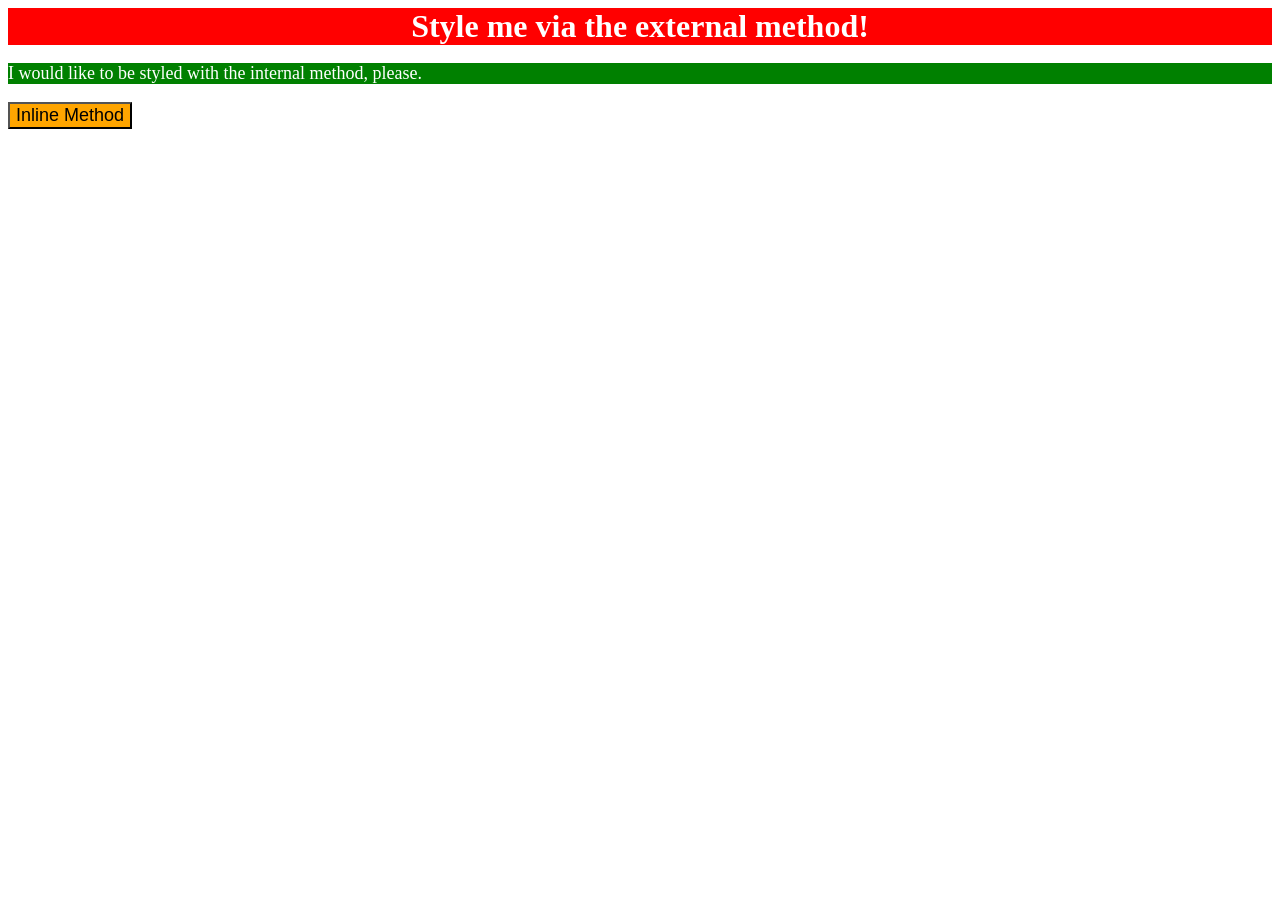
<file: foundations/intro-to-css/01-css-methods/index.html>
<!DOCTYPE html>
<html lang="en">
  <head>
    <meta charset="UTF-8">
    <meta http-equiv="X-UA-Compatible" content="IE=edge">
    <meta name="viewport" content="width=device-width, initial-scale=1.0">
    <title>Methods for Adding CSS</title>
    <link rel="stylesheet" href="style.css">
    <style>
      p {
        background-color: green;
        color: white;
        font-size: 18px;
      }


    </style>
  </head>
  <body>
    <div>Style me via the external method!</div>
    <p>I would like to be styled with the internal method, please.</p>
    <button style="background-color: orange; font-size: 18px;">Inline Method</button>
  </body>
</html>
</file>
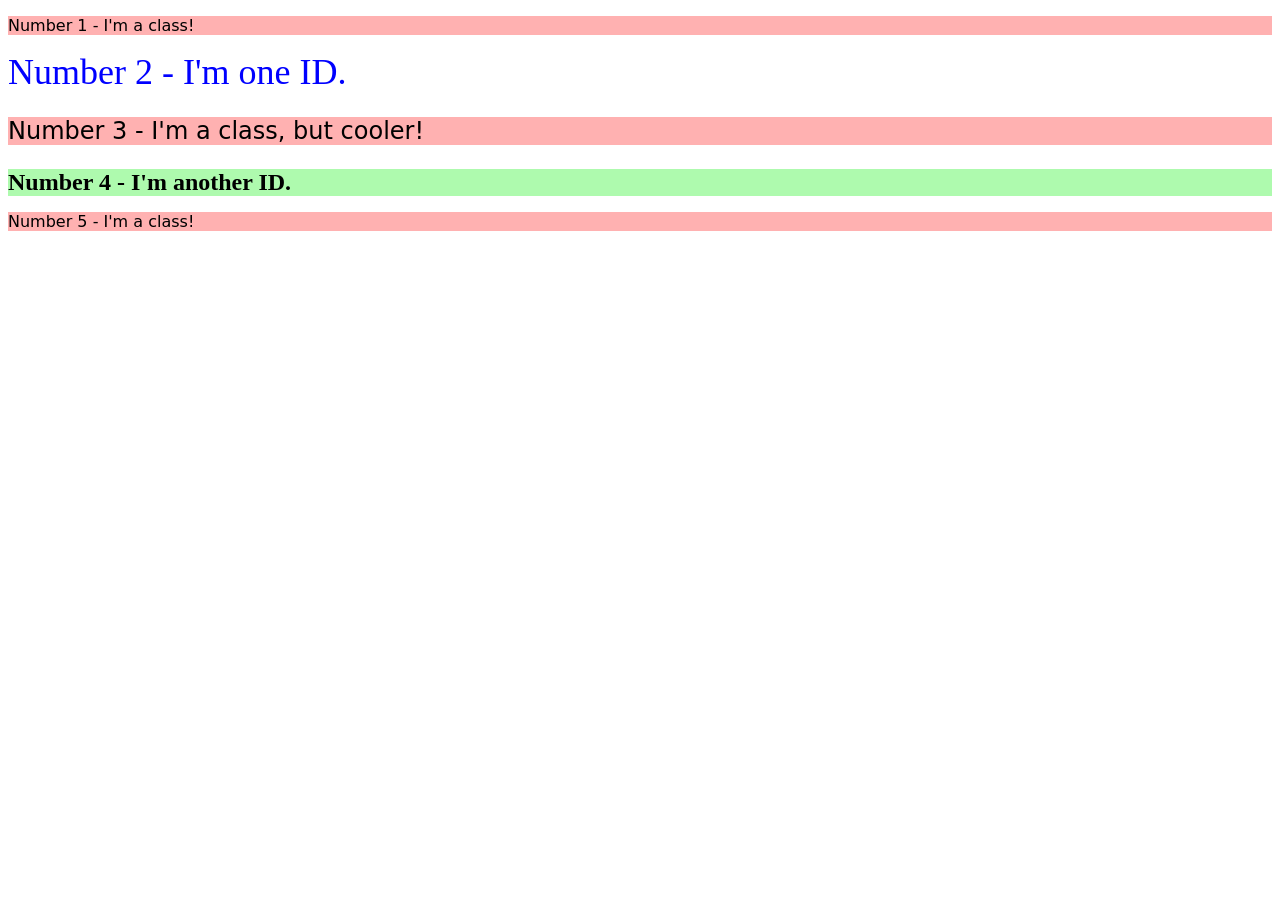
<file: foundations/intro-to-css/02-class-id-selectors/index.html>
<!DOCTYPE html>
<html lang="en">
  <head>
    <meta charset="UTF-8">
    <meta http-equiv="X-UA-Compatible" content="IE=edge">
    <meta name="viewport" content="width=device-width, initial-scale=1.0">
    <title>Class and ID Selectors</title>
    <link rel="stylesheet" href="style.css">
  </head>
  <body>
    <p class="parrafo">Number 1 - I'm a class!</p>
    <div id="klk">Number 2 - I'm one ID.</div>
    <p class="parrafo new">Number 3 - I'm a class, but cooler!</p>
    <div id="hola" class="new">Number 4 - I'm another ID.</div>
    <p class="parrafo">Number 5 - I'm a class!</p>
  </body>
</html>
</file>
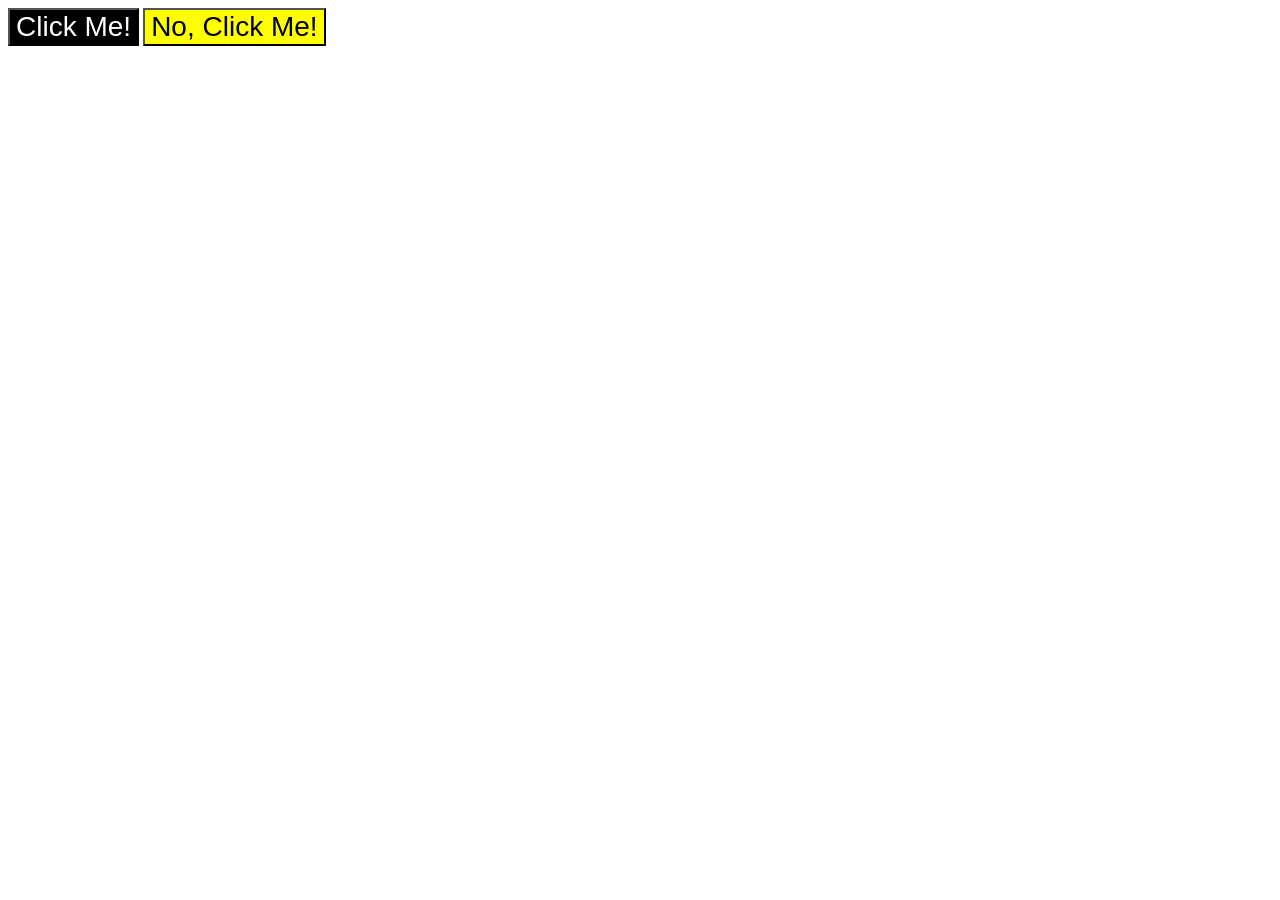
<file: foundations/intro-to-css/03-grouping-selectors/index.html>
<!DOCTYPE html>
<html lang="en">
  <head>
    <meta charset="UTF-8">
    <meta http-equiv="X-UA-Compatible" content="IE=edge">
    <meta name="viewport" content="width=device-width, initial-scale=1.0">
    <title>Grouping Selectors</title>
    <link rel="stylesheet" href="style.css">
  </head>
  <body>
    <button class="Hola">Click Me!</button>
    <button class="Klk">No, Click Me!</button>
  </body>
</html>
</file>
<file: foundations/intro-to-css/01-css-methods/style.css>
div {
    background-color: red;
    color: white;
    font-size: 32px;
    text-align: center;
    font-weight: bold;
}
</file>
<file: foundations/intro-to-css/02-class-id-selectors/style.css>
.parrafo {
    background-color: rgb(255, 177, 177);
    font-family: verdana, "DejaVu Sans" ,sans-serif;
}

#klk {
    color: rgb(0, 0, 255);
    font-size: 36px;
}

.new {
    font-size: 24px;
}

#hola {
    background-color: rgb(174, 250, 174);
    font-weight: bold;
}
</file>
<file: foundations/intro-to-css/03-grouping-selectors/style.css>
.Hola {
    background-color: black;
    color: white;
}
.Klk {
    background-color: yellow;
}

.Klk,
.Hola {
    font-size: 28px;
    font-family: Helvetica, "Times New Roman",sans-serif;
}
</file>
